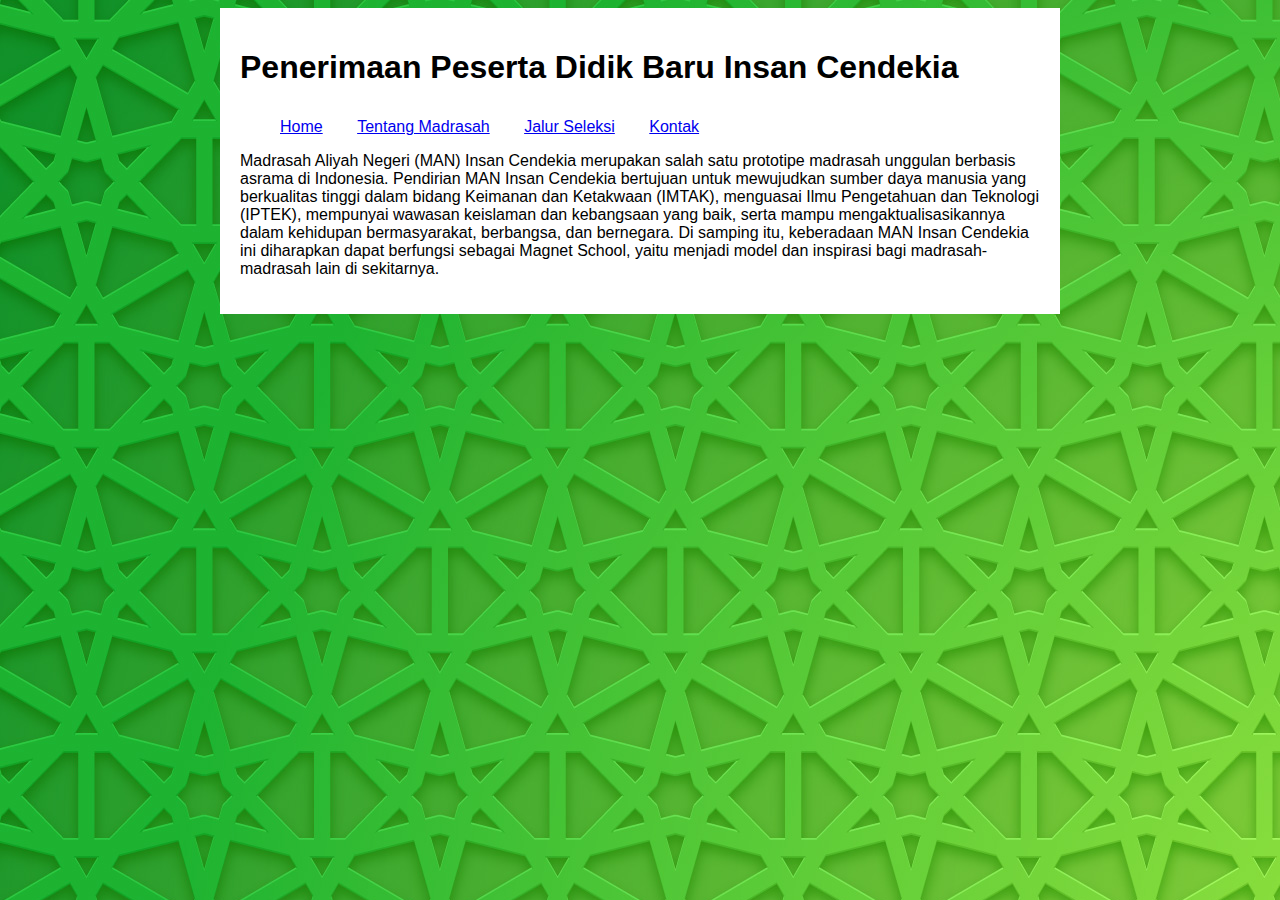
<file: index.html>
<!DOCTYPE html>
<html lang="en">
<head>
    <link rel="stylesheet" href="style.css">
    <link rel="apple-touch-icon" sizes="180x180" href="/apple-touch-icon.png">
    <link rel="icon" type="image/png" sizes="32x32" href="/favicon-32x32.png">
    <link rel="icon" type="image/png" sizes="16x16" href="/favicon-16x16.png">
    <link rel="manifest" href="/site.webmanifest">
    <link rel="shortcut icon" href="favicon.ico" type="image/x-icon">
    <meta charset="UTF-8">
    <meta http-equiv="X-UA-Compatible" content="IE=edge">
    <meta name="viewport" content="width=device-width, initial-scale=1.0">
    <title>PPDB</title>
</head>
<body>
    <div class="container">
        <div class="header">
            <h1 class="judul">Penerimaan Peserta Didik Baru Insan Cendekia</h1>
            <ul>
                <li><a href="index.html">Home</a></li>
                <li><a href="tentang.html">Tentang Madrasah</a></li>
                <li><a href="jalur.html">Jalur Seleksi</a></li>
                <li><a href="kontak.html">Kontak</a></li>
            </ul>
        </div>
        <div class="isi1">
            <p>Madrasah Aliyah Negeri (MAN) Insan Cendekia merupakan salah satu prototipe madrasah unggulan berbasis asrama di Indonesia. Pendirian MAN Insan Cendekia bertujuan untuk mewujudkan sumber daya manusia yang berkualitas tinggi dalam bidang Keimanan dan Ketakwaan (IMTAK), menguasai Ilmu Pengetahuan dan Teknologi (IPTEK), mempunyai wawasan keislaman dan kebangsaan yang baik, serta mampu mengaktualisasikannya dalam kehidupan bermasyarakat, berbangsa, dan bernegara. Di samping itu, keberadaan MAN Insan Cendekia ini diharapkan dapat berfungsi sebagai Magnet School, yaitu menjadi model dan inspirasi bagi madrasah-madrasah lain di sekitarnya.</p>
        </div>
        <div class="footer">
        </div>
    </div>
</body>
</html>
</file>
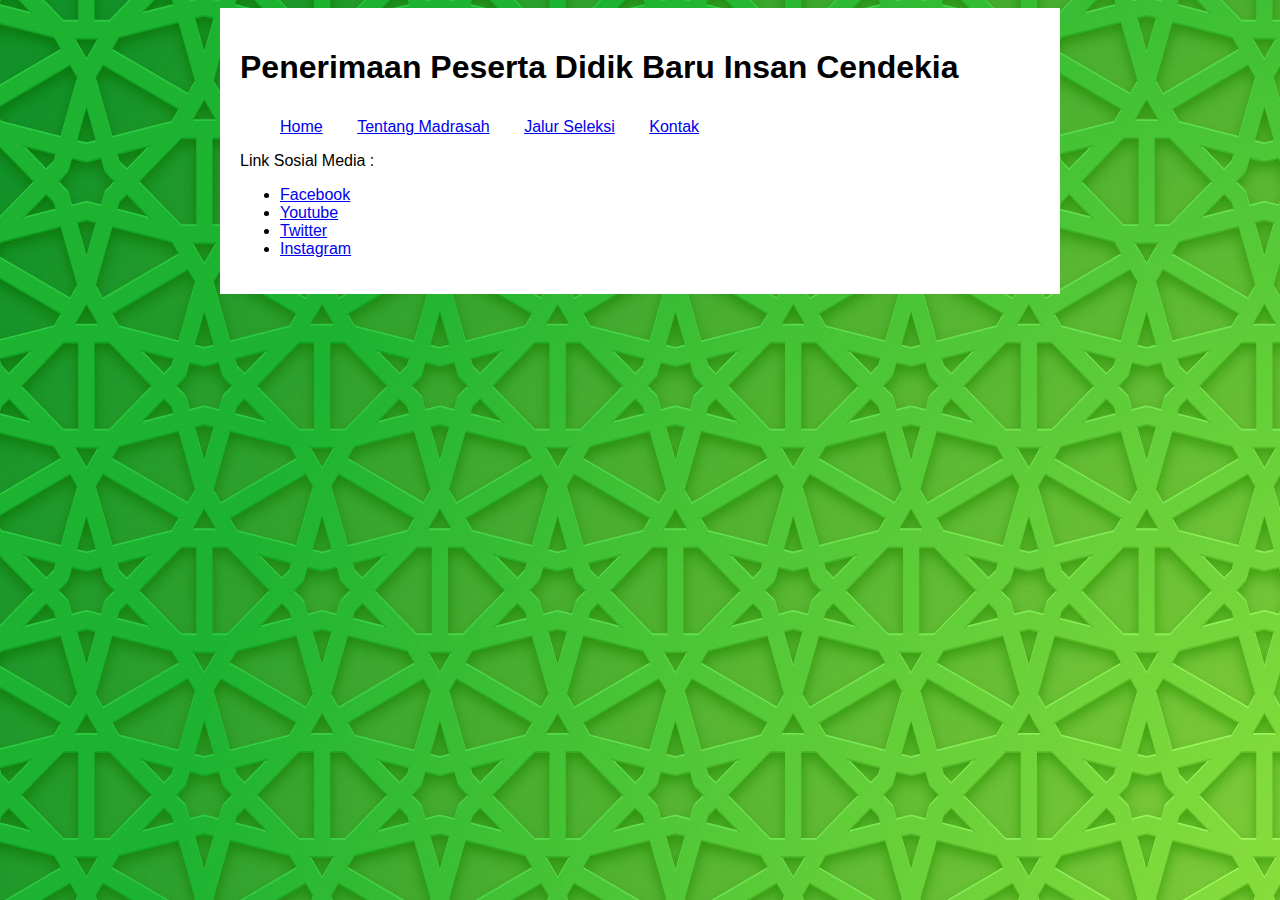
<file: kontak.html>
<!DOCTYPE html>
<html lang="en">
<head>
    <link rel="stylesheet" href="style.css">
    <link rel="apple-touch-icon" sizes="180x180" href="/apple-touch-icon.png">
    <link rel="icon" type="image/png" sizes="32x32" href="/favicon-32x32.png">
    <link rel="icon" type="image/png" sizes="16x16" href="/favicon-16x16.png">
    <link rel="manifest" href="/site.webmanifest">
    <link rel="shortcut icon" href="favicon.ico" type="image/x-icon">
    <meta charset="UTF-8">
    <meta http-equiv="X-UA-Compatible" content="IE=edge">
    <meta name="viewport" content="width=device-width, initial-scale=1.0">
    <title>PPDB</title>
</head>
<body>
    <div class="container">
        <div class="header">
            <h1 class="judul">Penerimaan Peserta Didik Baru Insan Cendekia</h1>
            <ul>
                <li><a href="index.html">Home</a></li>
                <li><a href="tentang.html">Tentang Madrasah</a></li>
                <li><a href="jalur.html">Jalur Seleksi</a></li>
                <li><a href="kontak.html">Kontak</a></li>
            </ul>
        </div>
        <div class="kontak">
            <p>Link Sosial Media :</p>
                <ul>
                    <li><a href="https://www.facebook.com/Manicserpong?_rdc=1&_rdr">Facebook</a></li>
                    <li><a href="https://www.youtube.com/MAN%20Insan%20Cendekia%20Serpong">Youtube</a></li>
                    <li><a href="https://twitter.com/official_manics">Twitter</a></li>
                    <li><a href="https://www.instagram.com/official_manics/">Instagram</a></li>
                </ul>
        </div>
        <div class="footer">
        </div>
    </div>
</body>
</html>
</file>
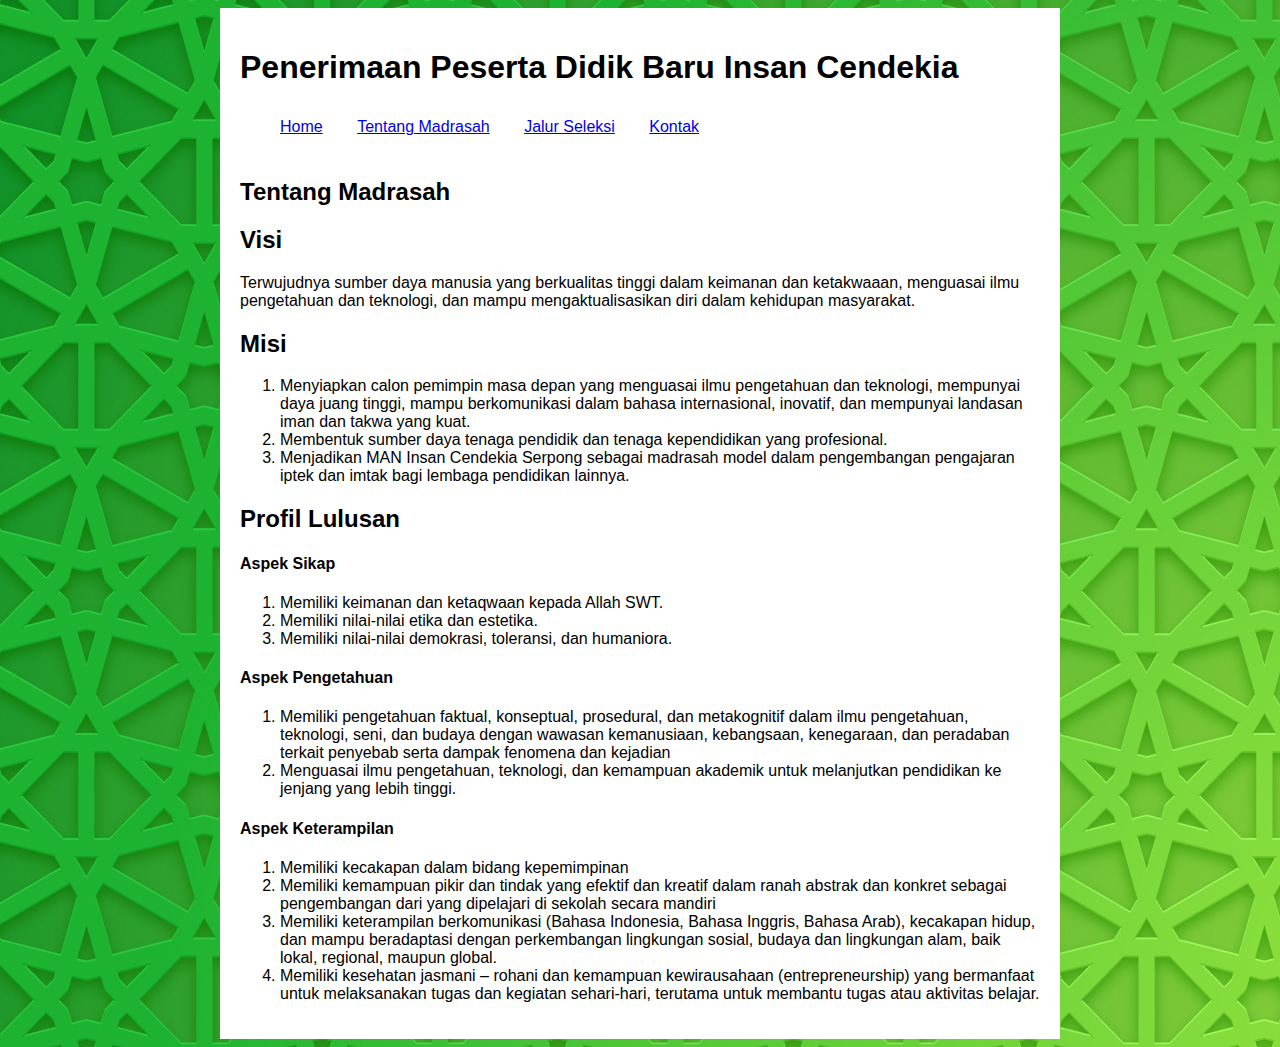
<file: tentang.html>
<!DOCTYPE html>
<html lang="en">
<head>
    <link rel="stylesheet" href="style.css">
    <link rel="apple-touch-icon" sizes="180x180" href="/apple-touch-icon.png">
    <link rel="icon" type="image/png" sizes="32x32" href="/favicon-32x32.png">
    <link rel="icon" type="image/png" sizes="16x16" href="/favicon-16x16.png">
    <link rel="manifest" href="/site.webmanifest">
    <link rel="shortcut icon" href="favicon.ico" type="image/x-icon">
    <meta charset="UTF-8">
    <meta http-equiv="X-UA-Compatible" content="IE=edge">
    <meta name="viewport" content="width=device-width, initial-scale=1.0">
    <title>PPDB</title>
</head>
<body>
    <div class="container">
        <div class="header">
            <h1 class="judul">Penerimaan Peserta Didik Baru Insan Cendekia</h1>
            <div class="link">
                <ul>
                    <li><a href="index.html">Home</a></li>
                    <li><a href="tentang.html">Tentang Madrasah</a></li>
                    <li><a href="jalur.html">Jalur Seleksi</a></li>
                    <li><a href="kontak.html">Kontak</a></li>
                </ul>
            </div>
        </div>
        <div class="isi">
            <h2>Tentang Madrasah</h2>
            <h2>Visi</h2>
            <p>Terwujudnya sumber daya manusia yang berkualitas tinggi dalam keimanan dan ketakwaaan, menguasai ilmu pengetahuan dan teknologi, dan mampu mengaktualisasikan diri dalam kehidupan masyarakat.</p>
            <h2>Misi</h2>
            <ol>
                <li>Menyiapkan calon pemimpin masa depan yang menguasai ilmu pengetahuan dan teknologi, mempunyai daya juang tinggi, mampu berkomunikasi dalam bahasa internasional, inovatif, dan mempunyai landasan iman dan takwa yang kuat.</li>
                <li>Membentuk sumber daya tenaga pendidik dan tenaga kependidikan yang profesional.</li>
                <li>Menjadikan MAN Insan Cendekia Serpong sebagai madrasah model dalam pengembangan pengajaran iptek dan imtak bagi lembaga pendidikan lainnya.</li>
            </ol>
            <h2>Profil Lulusan</h2>
            <h4>Aspek Sikap</h4>
            <ol>
                <li>Memiliki keimanan dan ketaqwaan kepada Allah SWT.</li>
                <li>Memiliki nilai-nilai etika dan estetika.</li>
                <li>Memiliki nilai-nilai demokrasi, toleransi, dan humaniora.</li>
            </ol>
            <h4>Aspek Pengetahuan</h4>
            <ol>
                <li>Memiliki pengetahuan faktual, konseptual, prosedural, dan  metakognitif  dalam  ilmu pengetahuan,  teknologi, seni, dan budaya dengan  wawasan kemanusiaan, kebangsaan, kenegaraan, dan peradaban terkait penyebab serta dampak fenomena dan kejadian</li>
                <li>Menguasai ilmu pengetahuan, teknologi, dan kemampuan akademik untuk melanjutkan pendidikan ke jenjang yang lebih tinggi.</li>
            </ol>
            <h4>Aspek Keterampilan</h4>
            <ol>
                <li>Memiliki kecakapan dalam bidang kepemimpinan</li>
                <li>Memiliki kemampuan pikir dan tindak yang efektif dan kreatif dalam ranah abstrak dan konkret sebagai pengembangan  dari  yang  dipelajari  di  sekolah  secara mandiri</li>
                <li>Memiliki keterampilan berkomunikasi (Bahasa Indonesia, Bahasa Inggris, Bahasa Arab), kecakapan hidup, dan mampu beradaptasi dengan perkembangan lingkungan sosial, budaya dan lingkungan alam, baik lokal, regional, maupun global.</li>
                <li>Memiliki kesehatan jasmani – rohani dan kemampuan kewirausahaan (entrepreneurship) yang bermanfaat untuk melaksanakan tugas dan kegiatan sehari-hari, terutama untuk membantu tugas atau aktivitas belajar.</li>
            </ol>
        </div>
        <div class="footer">
        </div>
    </div>
</body>
</html>
</file>
<file: style.css>
body {
    background-color: grey;
    font-family:  sans-serif;
    background-image: url(hijau.jpg);
}

.container {
    width: 800px;
    margin: auto;
    background-color: #fff;
    padding : 20px;

}

.header ul li {
    display: inline-block;
    margin-top: 10px;
    margin-right: 30px;
    margin-left: 0px;
}

.footer {
    background-color: #333;
}

.footer .copyright {
    color: white;
    text-align: center;
    font-size: 12px;
}

.link {
    height: 50px;
}
</file>
